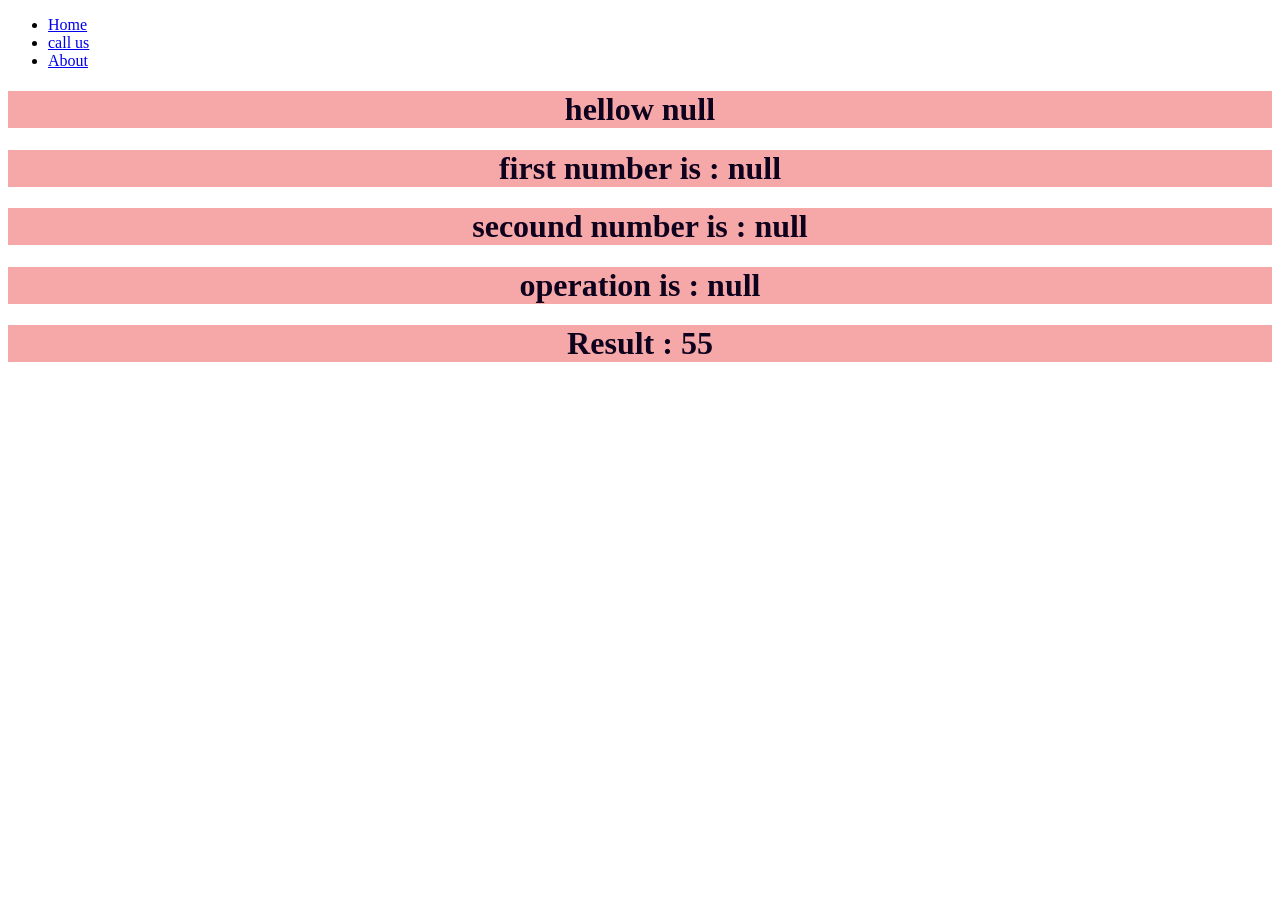
<file: index.html>
<!DOCTYPE html>
<html>
  <head>
    <title>201 demo</title>
    
    <style>
      p {
        color: #3a178b;
      }
    </style>
    
    <script>
       alert('This is calculator');
    </script>
  </head>
  <body style="background-image: url('https://cdn.pixabay.com/photo/2015/04/15/14/55/calculator-723917_1280.jpg');
  background-repeat: no-repeat;
    background-attachment: fixed;
    background-size: cover;">
    <header>
      <nav>
        <ul>
          <li><a href="/">Home</a></li>
          <li><a href="/">call us</a></li>
          <li><a href="/">About</a></li>
        </ul>
      </nav>
    </header>
    <main>
      
      <h1 style="text-align: center; color: rgb(13, 1, 29);background-color: rgba(233, 41, 41, 0.404);" id="name" >hellow User</h1>
       
      <h1 id="num1" style="text-align: center; color: rgb(13, 1, 29);background-color: rgba(233, 41, 41, 0.404);">first number</h1>

      <h1 id="num2" style="text-align: center; color: rgb(13, 1, 29);background-color: rgba(233, 41, 41, 0.404);">secound number</h1>

      <h1 id="operation" style="text-align: center; color: rgb(13, 1, 29);background-color: rgba(233, 41, 41, 0.404);">operation</h1>

      <h1 id="Result" style="text-align: center; color: rgb(13, 1, 29);background-color: rgba(233, 41, 41, 0.404);">The Result is :</h1>
      
    </main>
    
    <script>
      var name = prompt('Enter your Name :');
      var num_1 = prompt('Enter first number :');
      var num_2 = prompt('Enter the secound number :');
      var operation = prompt('Select the required operation : "multiplication" or "*" ,"Sum" or "+","subtraction" or "-","Division" or "/" ');


      var result=55;
      

      if (operation=="multiplication" || operation=="*"){
        result=num_1*num_2;

      }else if(operation=="Sum" || operation=="+"){
        result=num_1*1+num_2*1;
      }else if(operation=="subtraction" || operation=="-"){
        result=num_1*1-num_2*1;
      }else if(operation=="Division" || operation=="/"){
        result=num_1/num_2;
        }


      console.log('Name ======>', name);
      console.log('result ======>', result);
      
      document.getElementById("name").innerText="hellow "+name;

      document.getElementById("num1").innerText="first number is : "+num_1;
      document.getElementById("num2").innerText="secound number is : "+num_2;
      document.getElementById("operation").innerText="operation is : "+operation;
      document.getElementById("Result").innerText="Result : "+result;


      alert("Your Name is :"+name);
      alert("first number is : "+num_1);
      alert("secound number is : "+num_2);
      alert("operation is : "+operation);
      alert("Result : "+result);



    </script>
  </body>
</html>
</file>
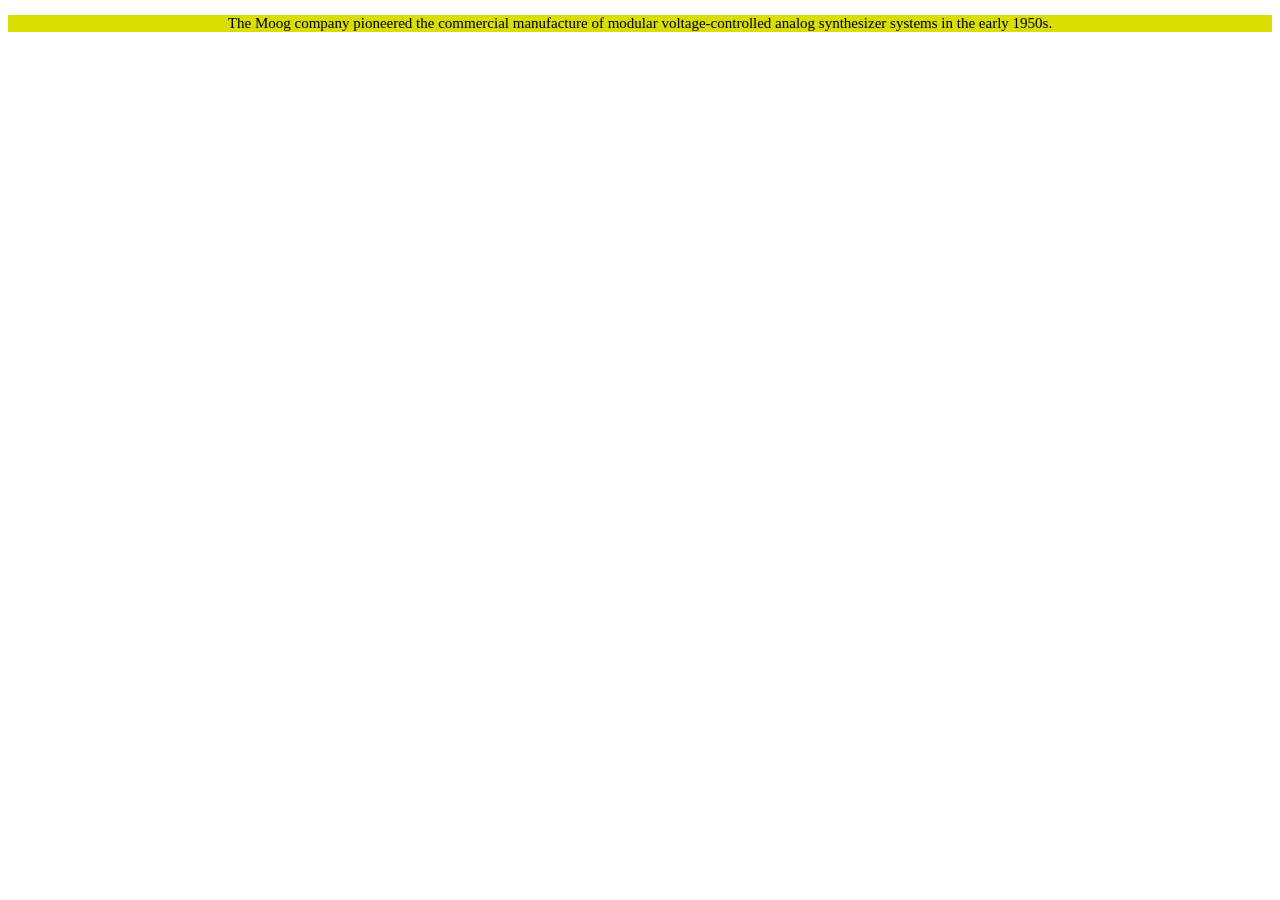
<file: test2.html>
<!DOCTYPE html>
<html>

<head>
    <link rel="stylesheet" href="./style-test.css" />
</head>

<body>
    <main>
        <div>
            <p>The Moog company pioneered the commercial
            manufacture of modular voltage-controlled
            analog synthesizer systems in the early
            1950s.
        </p>
            </div>

    </main>
</body>


</html>
</file>
<file: style-test.css>
div.box {
    height: 300px;
    width: 300px;

       border-width: 10px;
        border-color: black;}
    p {
        
        font-size: 15px;
        border-width: 10px;
        border-color: black;
        background-color: #d9dd00;
        text-align: center;


}
</file>
